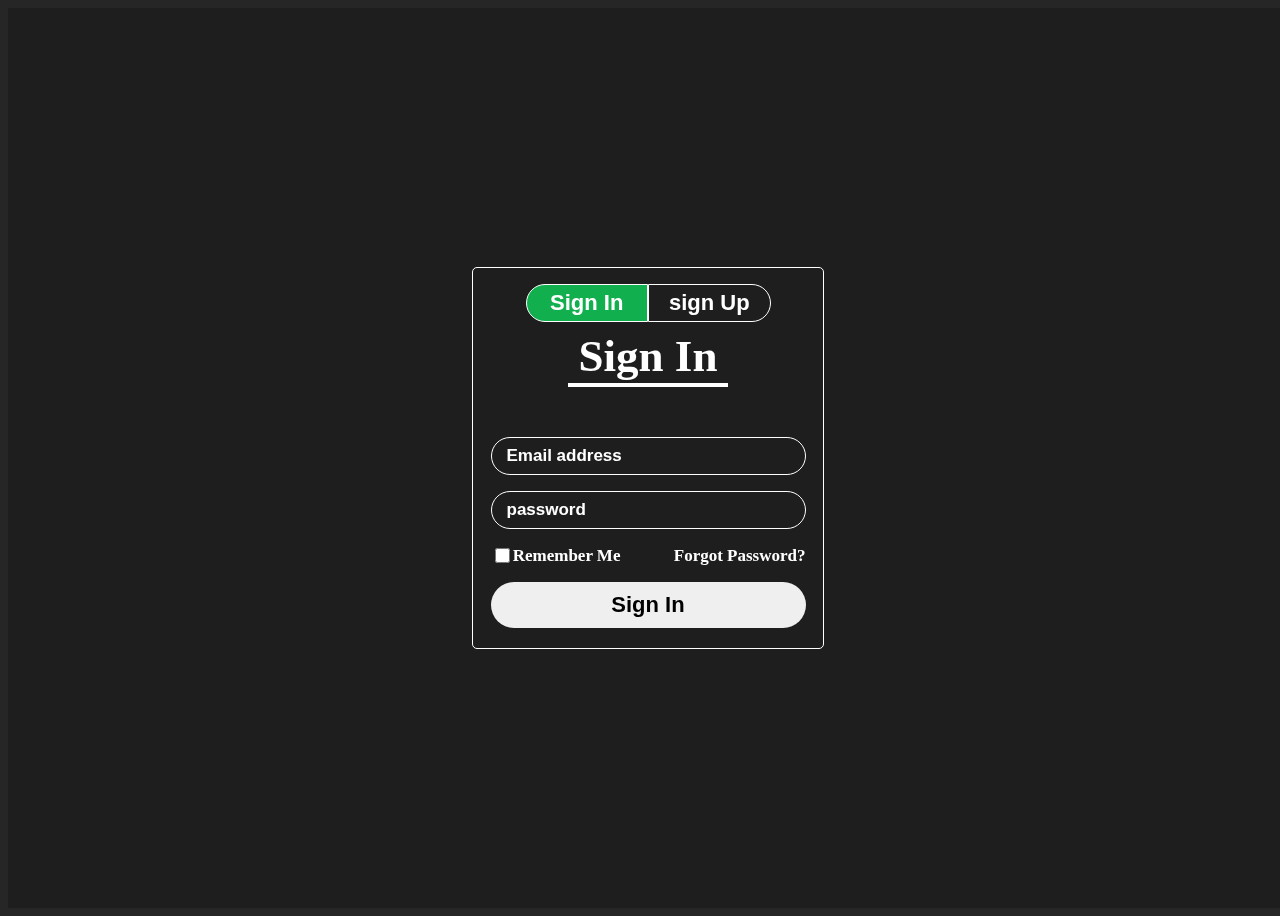
<file: project/1111.html>
<!DOCTYPE html>
<html lang="en">
    <head>
        <meta charset="UTF-8" />
        <meta name="viewport" content="width=device-width, initial-scale=1.0" />
        <title>Document</title>
        <link rel="stylesheet" href="2222.css" />
    </head>

    <body>
        <div class="main_frame">
            <div class="buttons">
                <button onclick="signIn()" class="in">Sign In</button>
                <button onclick="signUp()" class="up">sign Up</button>
            </div>
            <div class="title">Sign In</div>
            <div class="input_area">
                <div class="sign_in">
                    <div class="email">
                        <input type="text" placeholder="Email address" />
                    </div>
                    <div class="password">
                        <input type="password" placeholder="password" />
                    </div>
                    <div class="remember_forgot">
                        <div class="remember">
                            <input type="checkbox" id="check" />
                            <label for="check">Remember Me</label>
                        </div>
                        <div class="forgot">
                            <a href="#">Forgot Password?</a>
                        </div>
                    </div>
                    <button class="log">Sign In</button>
                </div>
                <div class="sign_up">
                    <div class="email">
                        <input type="text" placeholder="Email address" />
                    </div>
                    <div class="password">
                        <input type="password" placeholder="password" />
                    </div>
                    <button class="register">Register</button>
                </div>
            </div>
        </div>

        <script>
            let title = document.querySelector(".title")
            let frame = document.querySelector(".input_area")
            let signInButton = document.querySelector(".in")
            let signUpButton = document.querySelector(".up")

            function signIn() {
                frame.style.right = "0"
                signInButton.style.background = "#12af4e"
                signUpButton.style.background = "transparent"
                title.innerHTML = "Sign In"
            }

            function signUp() {
                frame.style.right = "100%"
                signUpButton.style.background = "#12af4e"
                signInButton.style.background = "transparent"
                title.innerHTML = "Sign Up"
            }
        </script>
    </body>
</html>
</file>
<file: project/2222.css>
body {
    height: 100vh;
    width: 100vw;
    background: #262626;
    background-size: cover;
    background-repeat: no-repeat;
    display: flex;
    justify-content: center;
    align-items: center;
}

body::before {
    content: "";
    position: absolute;
    width: 100%;
    height: 100%;
    background: #00000034;
}

.main_frame {
    height: 380px;
    width: 350px;
    border: 1px solid white;
    border-radius: 5px;
    backdrop-filter: blur(10px);
    display: flex;
    flex-direction: column;
    overflow: hidden;
    position: relative;
}

.title {
    font-size: 45px;
    font-weight: bold;
    margin-top: 0.5rem;
    color: white;
    overflow: visible;
    margin-bottom: 1rem;
    position: relative;
    text-align: center;
    display: flex;
    justify-content: center;
}

.title::before {
    content: "";
    position: absolute;
    bottom: -5px;
    height: 4px;
    background: white;
    width: 10rem;
}

.input_area {
    width: 200%;
    height: 40%;
    display: flex;
    align-items: center;
    justify-content: center;
    position: relative;
    transition: 0.3s;
    right: 0;
    margin-top: 1rem;
}

.input_area .sign_in,
.input_area .sign_up {
    position: absolute;
    width: 50%;
    height: 80%;
    display: flex;
    flex-direction: column;
    align-items: center;
}

.input_area .sign_in {
    left: 0;
}

.input_area .sign_up {
    right: 0;
}

.email,
.password {
    width: 90%;
    height: auto;
    display: flex;
    align-items: center;
    margin: 0.5rem;
    position: relative;
}

.email input,
.password input {
    padding: 8px 8px 8px 15px;
    background: transparent;
    border: none;
    width: 100%;
    border: 1px solid white;
    border-radius: 50px;
    font-size: 17px;
    outline: none;
    font-weight: bold;
}

.email input::placeholder,
.password input::placeholder {
    color: white;
}

.email img,
.password img {
    position: absolute;
    right: 0.7rem;
}

.remember_forgot {
    height: auto;
    width: 90%;
    display: flex;
    align-items: center;
    justify-content: space-between;
    margin-top: 0.5rem;
}

.remember_forgot .remember {
    height: auto;
    width: auto;
    display: flex;
    align-items: center;
    font-size: 17px;
    color: white;
    font-weight: bold;
}

.remember_forgot .remember input {
    height: 15px;
    width: 15px;
    margin-right: 0.2rem;
}

.remember_forgot .forgot a {
    font-size: 17px;
    text-decoration: none;
    color: white; 
    font-weight: bold;
}

.buttons {
    width: 100%;
    height: auto;
    display: flex;
    justify-content: center;
    align-items: center;
    top: 0;
    margin-top: 1rem;
}

.in,
.up {
    width: 35%;
    padding: 5px;
    font-size: 22px;
    font-weight: bold;
    outline: none;
    border: none;
    cursor: pointer;
    color: white;
    border: 1px solid white;
}

.in {
    background: #12af4e;
    border-radius: 50px 0px 0px 50px;
}

.up {
    background: transparent;
    border-radius: 0px 50px 50px 0px;
}

.log,
.register {
    width: 90%;
    padding: 10px;
    margin-top: 1rem;
    font-size: 22px;
    font-weight: bold;
    outline: none;
    border: none;
    border-radius: 50px;
    cursor: pointer;
}
</file>
